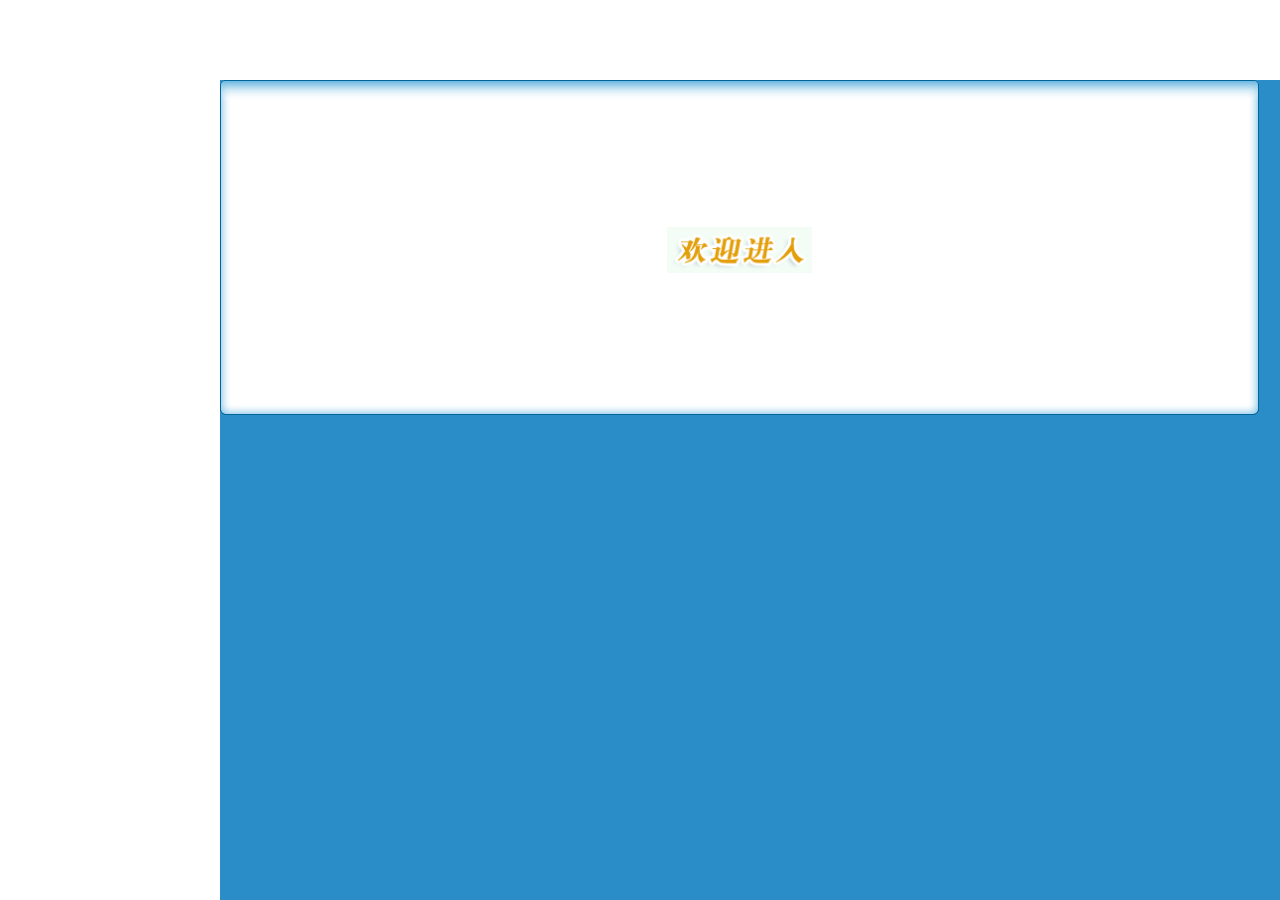
<file: web/index.htm>
﻿<!DOCTYPE HTML PUBLIC "-//W3C//DTD HTML 4.01 Frameset//EN"
        "http://www.w3c.org/TR/1999/REC-html401-19991224/frameset.dtd">
<HTML xmlns="http://www.w3.org/1999/xhtml">
<HEAD>
    <TITLE>客户关系管理系统</TITLE>
    <META http-equiv=Content-Type content="text/html; charset=utf-8">
    <META content="MSHTML 6.00.2900.3492" name=GENERATOR>
</HEAD>
<FRAMESET frameSpacing=0 rows=80,* frameBorder=0>
    <FRAME name=top src="top.jsp" frameBorder=0 noResize
           scrolling=no>
    <FRAMESET frameSpacing=0 frameBorder=0 cols=220,*>
        <FRAME name=menu src="menu.jsp" frameBorder=0 noResize>
        <FRAME name=main src="welcome.htm" frameBorder=0>
    </FRAMESET>
    <NOFRAMES>
        <p>This page requires frames, but your browser does not support
            them.</p>
    </NOFRAMES>
</FRAMESET>
</HTML>
</file>
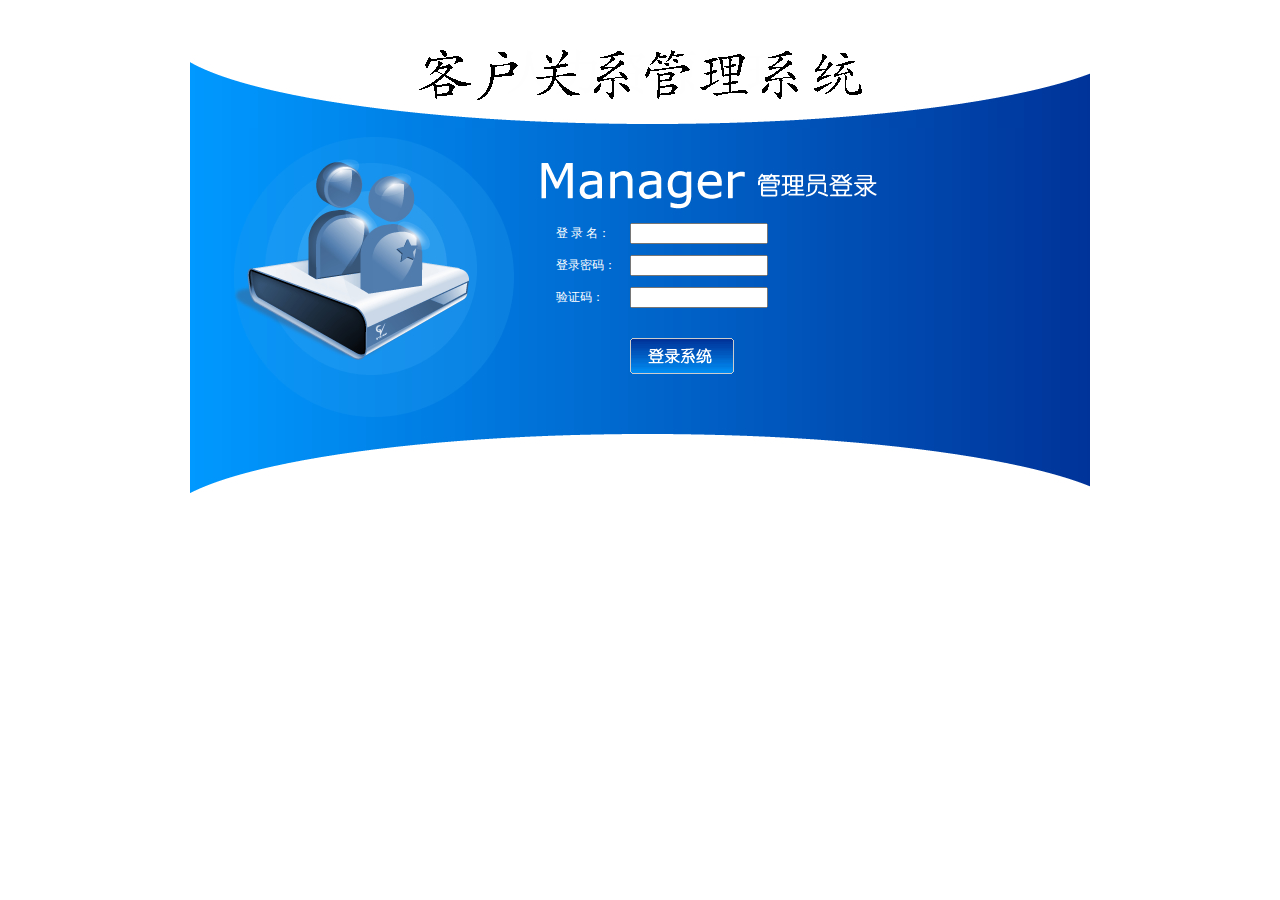
<file: web/login.htm>
﻿<!DOCTYPE HTML PUBLIC "-//W3C//DTD HTML 4.01 Frameset//EN"
        "http://www.w3c.org/TR/1999/REC-html401-19991224/frameset.dtd">
<HTML xmlns="http://www.w3.org/1999/xhtml">
<HEAD>
    <META http-equiv=Content-Type content="text/html; charset=utf-8">
    <STYLE type=text/css>
        BODY {
            FONT-SIZE: 12px;
            COLOR: #ffffff;
            FONT-FAMILY: 宋体
        }

        TD {
            FONT-SIZE: 12px;
            COLOR: #ffffff;
            FONT-FAMILY: 宋体
        }
    </STYLE>

    <META content="MSHTML 6.00.6000.16809" name=GENERATOR>
</HEAD>
<BODY>
<FORM id=form1 name=form1 action="${pageContext.request.contextPath}/userAction_login" method=post>

    <DIV id=UpdatePanel1>
        <DIV id=div1
             style="LEFT: 0px; POSITION: absolute; TOP: 0px; BACKGROUND-COLOR: #0066ff"></DIV>
        <DIV id=div2
             style="LEFT: 0px; POSITION: absolute; TOP: 0px; BACKGROUND-COLOR: #0066ff"></DIV>


        <DIV>&nbsp;&nbsp;</DIV>
        <DIV>
            <TABLE cellSpacing=0 cellPadding=0 width=900 align=center border=0>
                <TBODY>
                <TR>
                    <TD style="HEIGHT: 105px"><IMG src="images/login_1.gif"
                                                   border=0></TD>
                </TR>
                <TR>
                    <TD background=images/login_2.jpg height=300>
                        <TABLE height=300 cellPadding=0 width=900 border=0>
                            <TBODY>
                            <TR>
                                <TD colSpan=2 height=35></TD>
                            </TR>
                            <TR>
                                <TD width=360></TD>
                                <TD>
                                    <TABLE cellSpacing=0 cellPadding=2 border=0>
                                        <TBODY>
                                        <TR>
                                            <TD style="HEIGHT: 28px" width=80>登 录 名：</TD>
                                            <TD style="HEIGHT: 28px" width=150><INPUT id=txtName
                                                                                      style="WIDTH: 130px"
                                                                                      name="user_name"></TD>
                                            <TD style="HEIGHT: 28px" width=370><SPAN
                                                    id=RequiredFieldValidator3
                                                    style="FONT-WEIGHT: bold; VISIBILITY: hidden; COLOR: white">请输入登录名</SPAN>
                                            </TD>
                                        </TR>
                                        <TR>
                                            <TD style="HEIGHT: 28px">登录密码：</TD>
                                            <TD style="HEIGHT: 28px"><INPUT id=txtPwd style="WIDTH: 130px"
                                                                            type=password name="user_password"></TD>
                                            <TD style="HEIGHT: 28px"><SPAN id=RequiredFieldValidator4
                                                                           style="FONT-WEIGHT: bold; VISIBILITY: hidden; COLOR: white">请输入密码</SPAN>
                                            </TD>
                                        </TR>
                                        <TR>
                                            <TD style="HEIGHT: 28px">验证码：</TD>
                                            <TD style="HEIGHT: 28px"><INPUT id=txtcode
                                                                            style="WIDTH: 130px" name=txtcode></TD>
                                            <TD style="HEIGHT: 28px">&nbsp;</TD>
                                        </TR>
                                        <TR>
                                            <TD style="HEIGHT: 18px"></TD>
                                            <TD style="HEIGHT: 18px"></TD>
                                            <TD style="HEIGHT: 18px"></TD>
                                        </TR>
                                        <TR>
                                            <TD></TD>
                                            <TD><INPUT id=btn
                                                       style="BORDER-TOP-WIDTH: 0px; BORDER-LEFT-WIDTH: 0px; BORDER-BOTTOM-WIDTH: 0px; BORDER-RIGHT-WIDTH: 0px"
                                                       type=image src="images/login_button.gif" name=btn>
                                            </TD>
                                        </TR>
                                        </TBODY>
                                    </TABLE>
                                </TD>
                            </TR>
                            </TBODY>
                        </TABLE>
                    </TD>
                </TR>
                <TR>
                    <TD><IMG src="images/login_3.jpg"
                             border=0></TD>
                </TR>
                </TBODY>
            </TABLE>
        </DIV>
    </DIV>


</FORM>
</BODY>
</HTML>
</file>
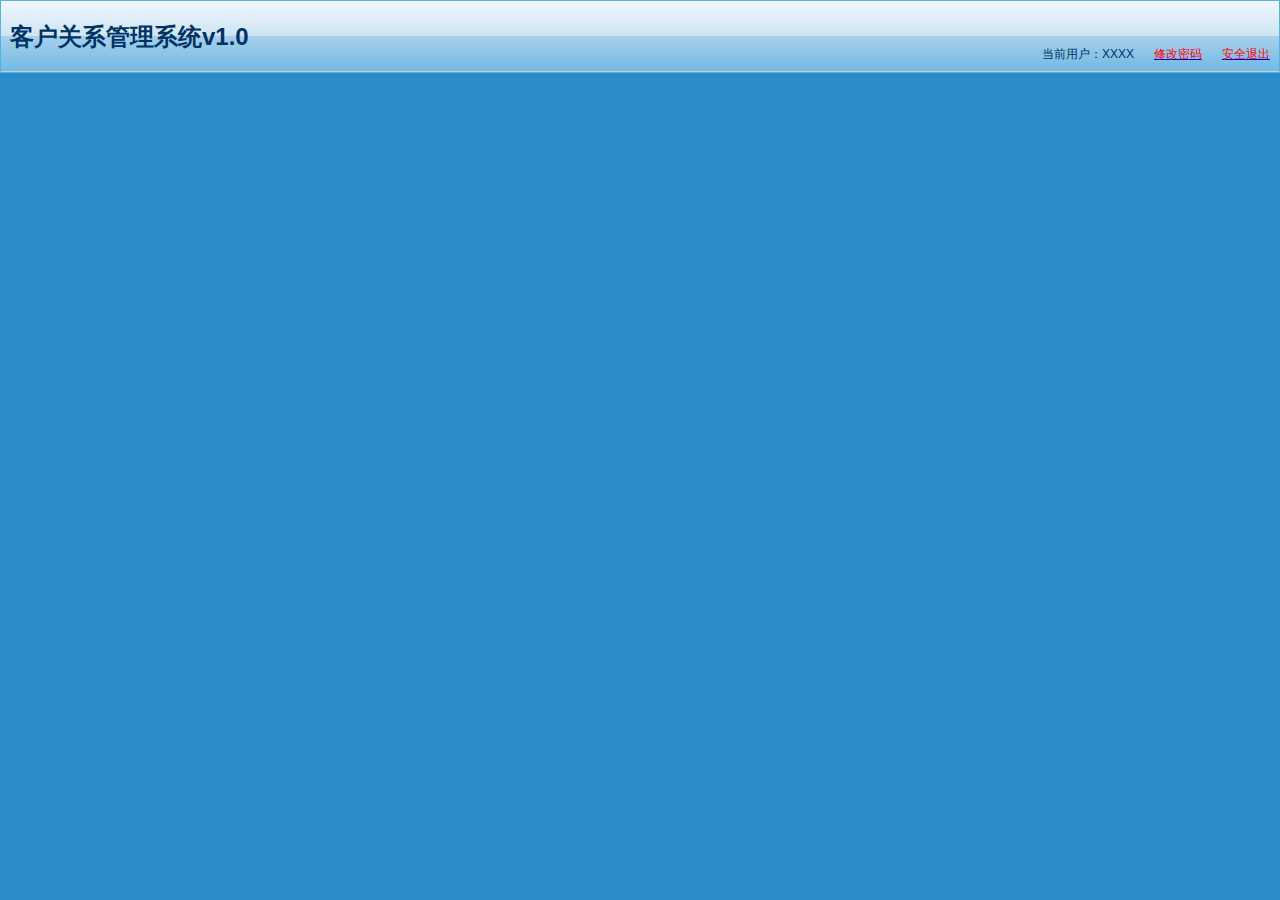
<file: web/top.htm>
﻿<!DOCTYPE HTML PUBLIC "-//W3C//DTD HTML 4.01 Transitional//EN"
        "http://www.w3c.org/TR/1999/REC-html401-19991224/loose.dtd">
<HTML xmlns="http://www.w3.org/1999/xhtml">
<HEAD id=Head1>
    <TITLE>顶部</TITLE>
    <META http-equiv=Content-Type content="text/html; charset=utf-8">
    <STYLE type=text/css>
        BODY {
            PADDING-RIGHT: 0px;
            PADDING-LEFT: 0px;
            PADDING-BOTTOM: 0px;
            MARGIN: 0px;
            PADDING-TOP: 0px;
            BACKGROUND-COLOR: #2a8dc8
        }

        BODY {
            FONT-SIZE: 12px;
            COLOR: #003366;
            FONT-FAMILY: Verdana, Arial, Helvetica, sans-serif
        }

        TD {
            FONT-SIZE: 12px;
            COLOR: #003366;
            FONT-FAMILY: Verdana, Arial, Helvetica, sans-serif
        }

        DIV {
            FONT-SIZE: 12px;
            COLOR: #003366;
            FONT-FAMILY: Verdana, Arial, Helvetica, sans-serif
        }

        P {
            FONT-SIZE: 12px;
            COLOR: #003366;
            FONT-FAMILY: Verdana, Arial, Helvetica, sans-serif
        }
    </STYLE>

    <META content="MSHTML 6.00.2900.3492" name=GENERATOR>
</HEAD>
<BODY>
<FORM id=form1 name=form1 action="" method=post>
    <TABLE cellSpacing=0 cellPadding=0 width="100%" border=0>
        <TBODY>
        <TR>
            <TD width=10><IMG src="images/new_001.jpg" border=0></TD>
            <TD background=images/new_002.jpg><FONT size=5><B>客户关系管理系统v1.0</B></FONT></TD>
            <TD background=images/new_002.jpg>
                <TABLE cellSpacing=0 cellPadding=0 width="100%" border=0>
                    <TBODY>
                    <TR>
                        <TD align=right height=35></TD>
                    </TR>
                    <TR>
                        <TD height=35 align="right">
                            当前用户：XXXX
                            &nbsp;&nbsp;&nbsp;&nbsp;
                            <A href="#" target=_top><FONT color=red>修改密码</FONT></A>
                            &nbsp;&nbsp;&nbsp;&nbsp;
                            <A href="#" target=_top><FONT color=red>安全退出</FONT></A>
                        </TD>
                    </TR>
                    </TBODY>
                </TABLE>
            </TD>
            <TD width=10><IMG src="images/new_003.jpg" border=0></TD>
        </TR>
        </TBODY>
    </TABLE>
</FORM>
</BODY>
</HTML>
</file>
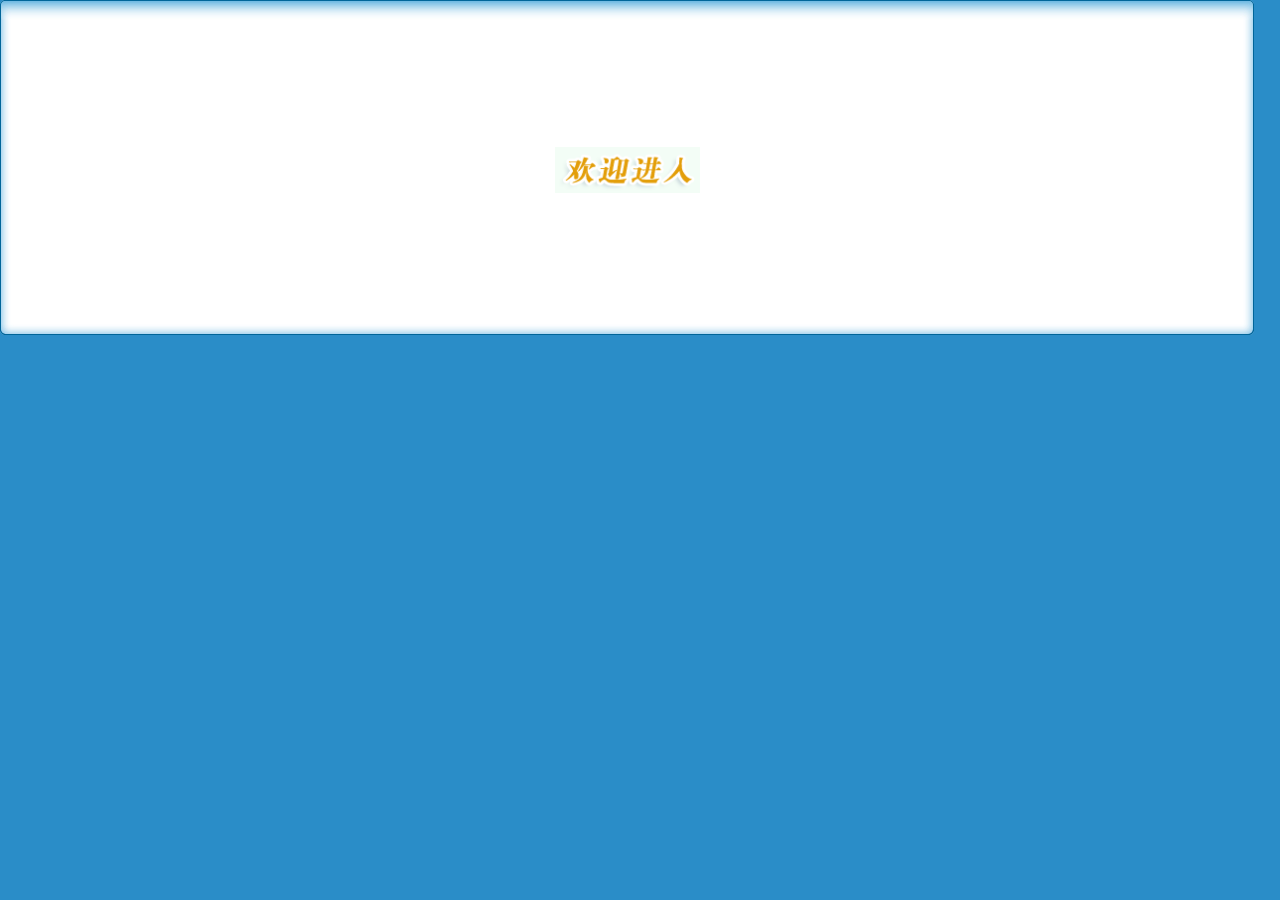
<file: web/welcome.htm>
﻿<!DOCTYPE HTML PUBLIC "-//W3C//DTD HTML 4.01 Transitional//EN"
        "http://www.w3c.org/TR/1999/REC-html401-19991224/loose.dtd">
<HTML xmlns="http://www.w3.org/1999/xhtml">
<HEAD id=Head1>
    <TITLE>模板 </TITLE>
    <META http-equiv=Content-Type content="text/html; charset=utf-8">
    <LINK href="css/Style.css" type=text/css rel=stylesheet>
    <LINK href="css/Manage.css" type=text/css
          rel=stylesheet>


    <META content="MSHTML 6.00.2900.3492" name=GENERATOR>
</HEAD>
<BODY>

<TABLE cellSpacing=0 cellPadding=0 width="98%" border=0>
    <TBODY>
    <TR>
        <TD width=15><IMG src="images/new_019.jpg"
                          border=0></TD>
        <TD width="100%" background=images/new_020.jpg
            height=20></TD>
        <TD width=15><IMG src="images/new_021.jpg"
                          border=0></TD>
    </TR>
    </TBODY>
</TABLE>
<TABLE cellSpacing=0 cellPadding=0 width="98%" border=0>
    <TBODY>
    <tr>
        <TD width=15 background=images/new_022.jpg>
            <IMG src="images/new_022.jpg" border=0>
        </TD>
        <TD align="center" bgColor=#ffffff>
            <table width="100%" height=300 border="0" cellpadding="0" cellspacing="0">
                <tr>
                    <td align="center"><img src="images/welcome.gif"
                                            width="145" height="46"/></td>
                </tr>
            </table>
        </td>
        <TD width=15 background=images/new_023.jpg>
            <IMG src="images/new_023.jpg" border=0>
        </TD>
    </tr>
    </TBODY>
</table>
<TABLE cellSpacing=0 cellPadding=0 width="98%" border=0>
    <TBODY>
    <TR>
        <TD width=15><IMG src="images/new_024.jpg"
                          border=0></TD>
        <TD align=middle width="100%"
            background=images/new_025.jpg height=15></TD>
        <TD width=15><IMG src="images/new_026.jpg"
                          border=0></TD>
    </TR>
    </TBODY>
</TABLE>
</BODY>
</HTML>
</file>
<file: web/css/Style.css>
BODY {
    PADDING-RIGHT: 0px;
    PADDING-LEFT: 0px;
    PADDING-BOTTOM: 0px;
    MARGIN: 0px;
    PADDING-TOP: 0px
}

TD {
    FONT-SIZE: 12px;
    FONT-FAMILY: 宋体
}

DIV {
    FONT-SIZE: 12px;
    FONT-FAMILY: 宋体
}

P {
    FONT-SIZE: 12px;
    FONT-FAMILY: 宋体
}

SPAN {
    FONT-SIZE: 12px;
    FONT-FAMILY: 宋体
}

A {
    FONT-SIZE: 12px;
    FONT-FAMILY: 宋体
}

INPUT {
    FONT-SIZE: 12px;
    FONT-FAMILY: 宋体
}

TEXTAREA {
    FONT-SIZE: 12px;
    FONT-FAMILY: 宋体
}

SELECT {
    FONT-SIZE: 12px;
    FONT-FAMILY: 宋体
}

TABLE {
    BORDER-COLLAPSE: collapse
}

A:link {
    COLOR: #0055bb;
    TEXT-DECORATION: none
}

A:visited {
    COLOR: #0077bb;
    TEXT-DECORATION: none
}

A:hover {
    COLOR: #ff0000;
    TEXT-DECORATION: underline
}

.hidden {
    DISPLAY: none
}

.display {
    DISPLAY: block
}

.textbox {
    BORDER-RIGHT: #cccccc 1px solid;
    BORDER-TOP: #cccccc 1px solid;
    BORDER-LEFT: #cccccc 1px solid;
    COLOR: #333333;
    BORDER-BOTTOM: #cccccc 1px solid;
    HEIGHT: 17px;
    BACKGROUND-COLOR: #fdfdfd
}

.textarea {
    BORDER-RIGHT: #cccccc 1px solid;
    BORDER-TOP: #cccccc 1px solid;
    BORDER-LEFT: #cccccc 1px solid;
    COLOR: #333333;
    BORDER-BOTTOM: #cccccc 1px solid;
    BACKGROUND-COLOR: #fdfdfd
}

.button {
    BORDER-RIGHT: #888888 1px solid;
    BORDER-TOP: #f4f4f4 1px solid;
    BORDER-LEFT: #f4f4f4 1px solid;
    COLOR: #000000;
    PADDING-TOP: 2px;
    BORDER-BOTTOM: #888888 1px solid
}

.fileupload {
    BORDER-RIGHT: #eeeeee 1px solid;
    BORDER-TOP: #999999 1px solid;
    FONT-SIZE: 12px;
    BORDER-LEFT: #999999 1px solid;
    COLOR: #333333;
    BORDER-BOTTOM: #eeeeee 1px solid
}

.redinfo {
    COLOR: #ff0000
}
</file>
<file: web/css/Manage.css>
BODY {
    PADDING-RIGHT: 0px;
    PADDING-LEFT: 0px;
    PADDING-BOTTOM: 0px;
    MARGIN: 0px;
    PADDING-TOP: 0px;
    BACKGROUND-COLOR: #2a8dc8
}

BODY {
    FONT-SIZE: 12px;
    FONT-FAMILY: 宋体
}

TD {
    FONT-SIZE: 12px;
    FONT-FAMILY: 宋体
}

DIV {
    FONT-SIZE: 12px;
    FONT-FAMILY: 宋体
}

P {
    FONT-SIZE: 12px;
    FONT-FAMILY: 宋体
}

SPAN {
    FONT-SIZE: 12px;
    FONT-FAMILY: 宋体
}

INPUT {
    FONT-SIZE: 12px;
    FONT-FAMILY: 宋体
}

TEXTAREA {
    FONT-SIZE: 12px;
    FONT-FAMILY: 宋体
}

SELECT {
    FONT-SIZE: 12px;
    FONT-FAMILY: 宋体
}

A {
    FONT-SIZE: 12px;
    FONT-FAMILY: 宋体
}

.manageHead {
    BORDER-RIGHT: #cccccc 1px solid;
    BORDER-TOP: #cccccc 1px solid;
    FONT-WEIGHT: bold;
    BORDER-LEFT: #cccccc 1px solid;
    COLOR: #000000;
    BORDER-BOTTOM: #cccccc 1px solid;
    BACKGROUND-COLOR: #f4f4f4
}

.manageHeadContent {
    BORDER-RIGHT: #eeeeee 1px solid;
    BORDER-TOP: #eeeeee 1px solid;
    BORDER-LEFT: #eeeeee 1px solid;
    COLOR: #333333;
    LINE-HEIGHT: 16pt;
    BORDER-BOTTOM: #eeeeee 1px solid;
    BACKGROUND-COLOR: #fdfdfd
}

.manageTitle {
    FONT-WEIGHT: bold;
    BACKGROUND-COLOR: #fbfbfb;
    TEXT-ALIGN: right
}

.manageMain {
    PADDING-LEFT: 10px;
    FONT-WEIGHT: bold;
    COLOR: #0055bb;
    HEIGHT: 28px;
    BACKGROUND-COLOR: #eeeeee
}

.productHead {
    BORDER-RIGHT: #cccccc 1px solid;
    BORDER-TOP: #cccccc 1px solid;
    FONT-WEIGHT: bold;
    BORDER-LEFT: #cccccc 1px solid;
    WIDTH: 80px;
    CURSOR: hand;
    COLOR: #0055bb;
    BORDER-BOTTOM: #cccccc 1px solid;
    BACKGROUND-COLOR: #eeeeee;
    TEXT-ALIGN: center
}

.productHeadClick {
    BORDER-RIGHT: #999999 1px solid;
    BORDER-TOP: #999999 1px solid;
    FONT-WEIGHT: bold;
    BORDER-LEFT: #999999 1px solid;
    WIDTH: 80px;
    CURSOR: hand;
    COLOR: #000000;
    BORDER-BOTTOM: #999999 1px solid;
    BACKGROUND-COLOR: #8fcfff;
    TEXT-ALIGN: center
}

.labelParent {
    PADDING-RIGHT: 5px;
    PADDING-LEFT: 5px;
    FONT-WEIGHT: bold;
    PADDING-BOTTOM: 5px;
    COLOR: #0055bb;
    PADDING-TOP: 5px
}

.menuBig {
    BORDER-RIGHT: #d8d0c8 0px solid;
    BORDER-TOP: #d8d0c8 0px solid;
    PADDING-LEFT: 10px;
    FONT-WEIGHT: bold;
    BORDER-LEFT: #d8d0c8 0px solid;
    CURSOR: hand;
    COLOR: #ffffff;
    BORDER-BOTTOM: #d8d0c8 0px solid;
    HEIGHT: 24px;
    BACKGROUND-COLOR: #666666
}

.menuSmall {
    BORDER-BOTTOM: #dddddd 1px solid;
    BACKGROUND-COLOR: #eeeeee
}

A.menuTop {
    BORDER-RIGHT: #999999 1px solid;
    PADDING-RIGHT: 4px;
    BORDER-TOP: #dddddd 1px solid;
    PADDING-LEFT: 4px;
    PADDING-BOTTOM: 4px;
    BORDER-LEFT: #dddddd 1px solid;
    PADDING-TOP: 4px;
    BORDER-BOTTOM: #999999 1px solid;
    BACKGROUND-COLOR: #ffffff
}

.orderTitle {
    FONT-WEIGHT: bold;
    COLOR: #ffffff;
    BACKGROUND-COLOR: #666666;
    TEXT-ALIGN: center
}

.orderFlagTitle {
    PADDING-LEFT: 5px;
    FONT-WEIGHT: bold;
    COLOR: #ffffff;
    HEIGHT: 24px;
    BACKGROUND-COLOR: #666666
}

.noDataDiv {
    BORDER-RIGHT: #cccccc 1px solid;
    PADDING-RIGHT: 15px;
    BORDER-TOP: #cccccc 1px solid;
    PADDING-LEFT: 15px;
    FONT-WEIGHT: bold;
    FONT-SIZE: 12px;
    PADDING-BOTTOM: 15px;
    BORDER-LEFT: #cccccc 1px solid;
    COLOR: #ff0000;
    PADDING-TOP: 15px;
    BORDER-BOTTOM: #cccccc 1px solid
}

.yes {
    FONT-WEIGHT: bold;
    COLOR: #0077bb
}

.no {
    FONT-WEIGHT: bold;
    COLOR: #ff0000
}

.textbox {
    HEIGHT: 15px
}

.textarea {

}

.button {
    HEIGHT: 22px
}

.fileupload {
    HEIGHT: 21px
}
</file>
